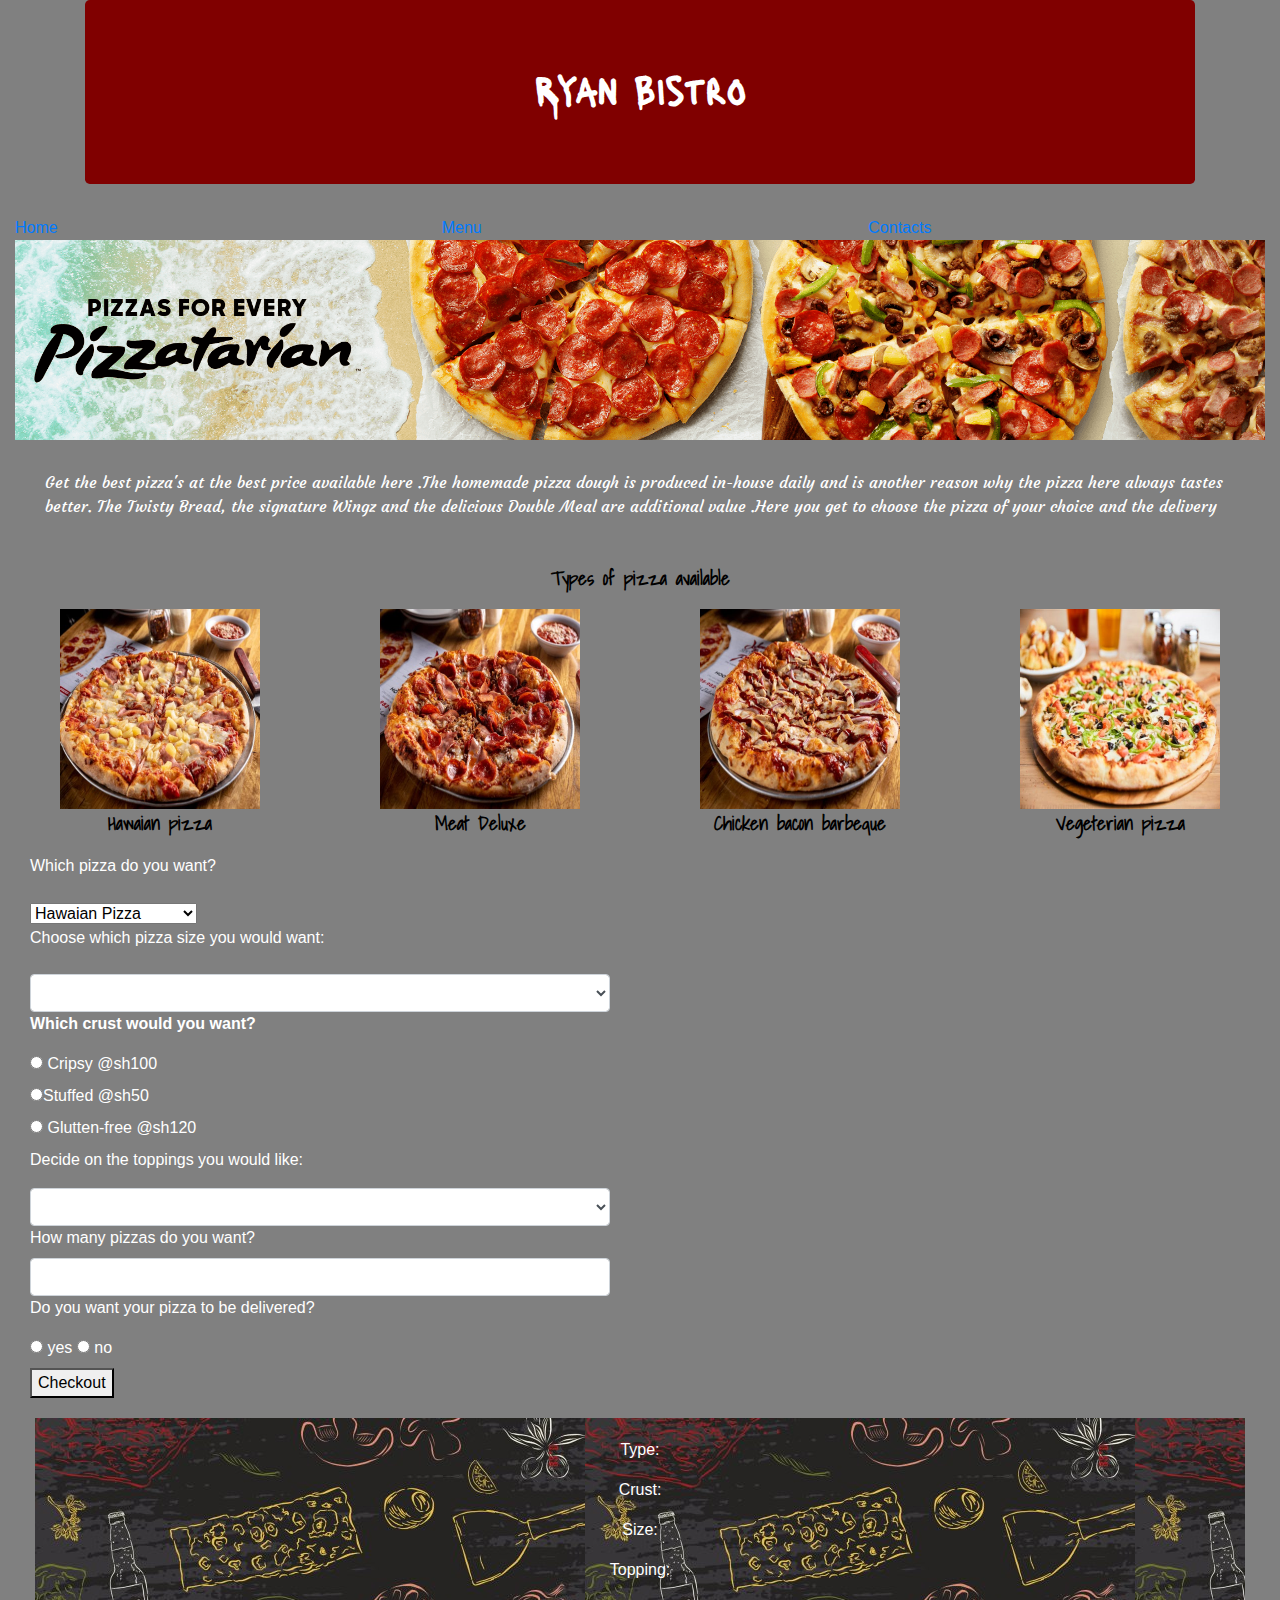
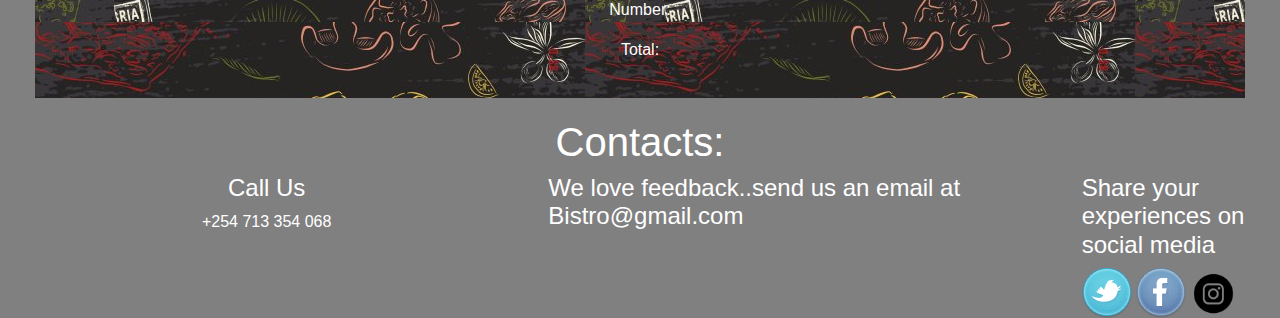
<file: index.html>
<!DOCTYPE html>
<html lang="en">

<head>
    <link href="css/bootstrap.css" rel="stylesheet" type="text/css">
    <link href="https://fonts.googleapis.com/css?family=Lacquer&display=swap" rel="stylesheet">
    <link href="https://fonts.googleapis.com/css?family=Shadows+Into+Light&display=swap" rel="stylesheet">
    
    <link href="https://fonts.googleapis.com/css?family=Courgette&display=swap" rel="stylesheet">
    <link href="css/styles.css" rel="stylesheet" type="text/css">
    
    <script src="js/jquery-3.5.1.min.js"></script>
    <script src="js/scripts.js"></script>
    <title>Ryan Bistro</title>
</head>

<body class="container-fluid">
    <div id="Home">
        <div class="row pizz">
            <div class="col-md-12">
                <div class="container">
                    <div class="jumbotron">
                        <h1 class=" text-center Una"><b>Ryan Bistro</b></h1>

                    </div>
                </div>


            </div>
            <div class="col-md-4">
                <a href="#Home">Home</a>
            </div>
            <div class="col-md-4">
                <a href="#Menu_food"> Menu</a>
            </div>
            <div class="col-md-4">
                <a href="#contacts">Contacts </a>
            </div>
        </div>
        <div class="advert">
            
        </div>
        <div class="para">
            <p>Get the best pizza's at the best price available here .The homemade pizza dough is produced in-house daily
                and is another reason why the pizza here always tastes better. The Twisty Bread, the signature Wingz and the
                delicious Double Meal are additional value .Here you get to choose the pizza of your choice and the delivery
        </div>
       
    </div>


    <div id="Menu_food">
        <p class="available"><b>Types of pizza available</b></p>
        <div class="row text-center">
            <div class="col-md-3 pizz1">
                <img src="images/wain.jpg" height="200" width="200">
                <p ><b> Hawaian pizza</b></p>
            </div>
            <div class="col-md-3 pizz2">
                <img src="images/deluxe.jpg" height="200" width="200">
                <p ><b>Meat Deluxe</b></p>
            </div>
            <div class="col-md-3 pizz3">
                <img src="images/bbq.jpg" height="200" width="200">
                <p><b>Chicken bacon barbeque </b></p>
            </div>
            <div class="col-md-3 pizz4">
                <img src="images/vgs.jpg" height="200" width="200">
                <p ><b>Vegeterian pizza</b></p>
            </div>
        </div>

        <form >
            <div class="row">
                <div class="col-md-6 text-centre">
                    <div class="container decision">
                        <p><label> Which pizza do you want?</label> </p>
                        <select  class="which">
                            <option value="Hawaian">Hawaian Pizza</option>
                            <option value="MeatDeluxe">Meat Deluxe</option>
                            <option value="chickenbacon">Chicken bacon BBQ</option>
                            <option value="Vegeterianpizza">Vegie pizza</option>
                        </select>

                        <P>
                            <label for="pizza-size">Choose which pizza size you would want:</label>
                        </P>

                        <select class="form-control " id="pizzaSize">
                            <option value=""> </option>
                            <option value="small">Small @sh550</option>
                            <option value="medium">Medium @sh750</option>
                            <option value="large">Large @sh950</option>
                            <option value="extraLarge">Extra large @sh1200</option>
                        </select>

                        <div class="crust">
                            <p><b>Which crust would you want?</b></p>
                            <div class="radio">
                                <label>
                                    <input type="radio" name="typo" value="crispy"> Cripsy @sh100
                                </label>
                            </div>
                            <div>
                                <label>
                                    <input type="radio" name="typo" value="stuffed">Stuffed @sh50
                                </label>
                            </div>
                            <div class="radio">
                                <label>
                                    <input type="radio" name="typo" value="glutten-free"> Glutten-free @sh120
                                </label>
                            </div>
        
                        </div>

                        <div class="toppings">
                            <p>Decide on the toppings you would like:</p>
                            <select class="form-control" id="pizzaToppings">
                                <option value=""> </option>
                                <option value="pepperoni">pepperoni @ sh150</option>
                                <option value="mushroom">Mushrooms @ sh100</option>
                                <option value="onion">Onions @ sh100</option>
                                <option value="sausages">Sausages @sh150</option>
                                <option value="Bacon">Bacon @ sh200</option>
                                <option value="cheese">Cheese @ sh150</option>
                                <option value="olive">Olives @sh100</option>
                            </select>
                        </div>

                        <div class="numbers">
                            <label>How many pizzas do you want?</label>
                            <input type="number" id="noPizza" class="form-control">
                            <p>Do you want your pizza to be delivered?</p>
                            <label>
                                <input type="radio" name="delivery" value="yes"> yes
                            </label>
                            <label>
                                <input type="radio" name="delivery" value="no"> no
                            </label>
                        </div>
                        <button id="values" type="button" class="btn-orange">Checkout</button>
                    </div>
                </div>
            </div>
                   
        </form>

        <div class="results">
            <p>Type: <span class="typeOfPizza"><span></p>
            <p>Crust: <span class="crustresult"></span></p>
            <p>Size: <span class="sizeResult"></span></p>
            <p>Topping: <span class="toppingsResult"></span></p>
            <p>Number: <span class="numberResult"></span></p>
            <p>Total: <span class="total"></span></p>
        </div>

    </div>

    <div id="contacts">
        <div class="contact-overlay">
            <h1 class="text-center contact text-white">Contacts:</h1>
            <div class="row">
                 
                <div class="col-md-5">
                    <h4 class="text-white text-center"> Call Us </h4>
                    <p class="text-center">+254 713 354 068</p>
                    
                </div>
                <div class="col-md-5">
                    <h4>We love feedback..send us an email at Bistro@gmail.com</h4>
                </div>
                <div class="col-md-2">
                    <h4>Share your experiences on social media</h4>
                 <a href="https://twitter.com/?lang=en"> <img src="images/twitter.png" ></a>
                 <a href="https://web.facebook.com/?_rdc=1&_rdr"><img src="images/facebook.png"></a>   
                 <a href="https://www.instagram.com/"> <img src="images/instagram.png" height="45" width="45"> </a>
                </div>
            </div>
        </div>
    </div>

</body>

</html>
</file>
<file: css/styles.css>
.advert {
  background-image: url(../images/pitza.png);
  background-size: cover;
  width: auto;
  height: 200px;   
 }
 body{
     background-color: gray;
     color: white;
 }
 .jumbotron {
     background-color: maroon;
 }
 #size {
     margin: 30px;
     
 }
 #crust {
     padding: 20px;
     margin: 20px;
 }
 .hawaianPizz,.Deluxe,.bacon,.vegie {
     display: none;
     background-color: pink;
     font-size: 25px;
     color: black;
     opacity: 0.6
 }
 .available {
     text-align: center;
 }
 .results {
     background-image: url(../images/background.jpg);
     background-size: auto;
     text-align: center;
     
 }
 .Una {
     font-family: 'Lacquer' ;
 }
 .available, .pizz1, .pizz2, .pizz3 ,.pizz4 {
     font-family: 'Shadows Into Light' ;
     font-size: larger;
     color: black;
 }
 .para {
     font-family: 'Courgette', cursive ;
     padding: 30px;
 }
 .results {
     padding: 20px;
     margin: 20px;
 }
</file>
